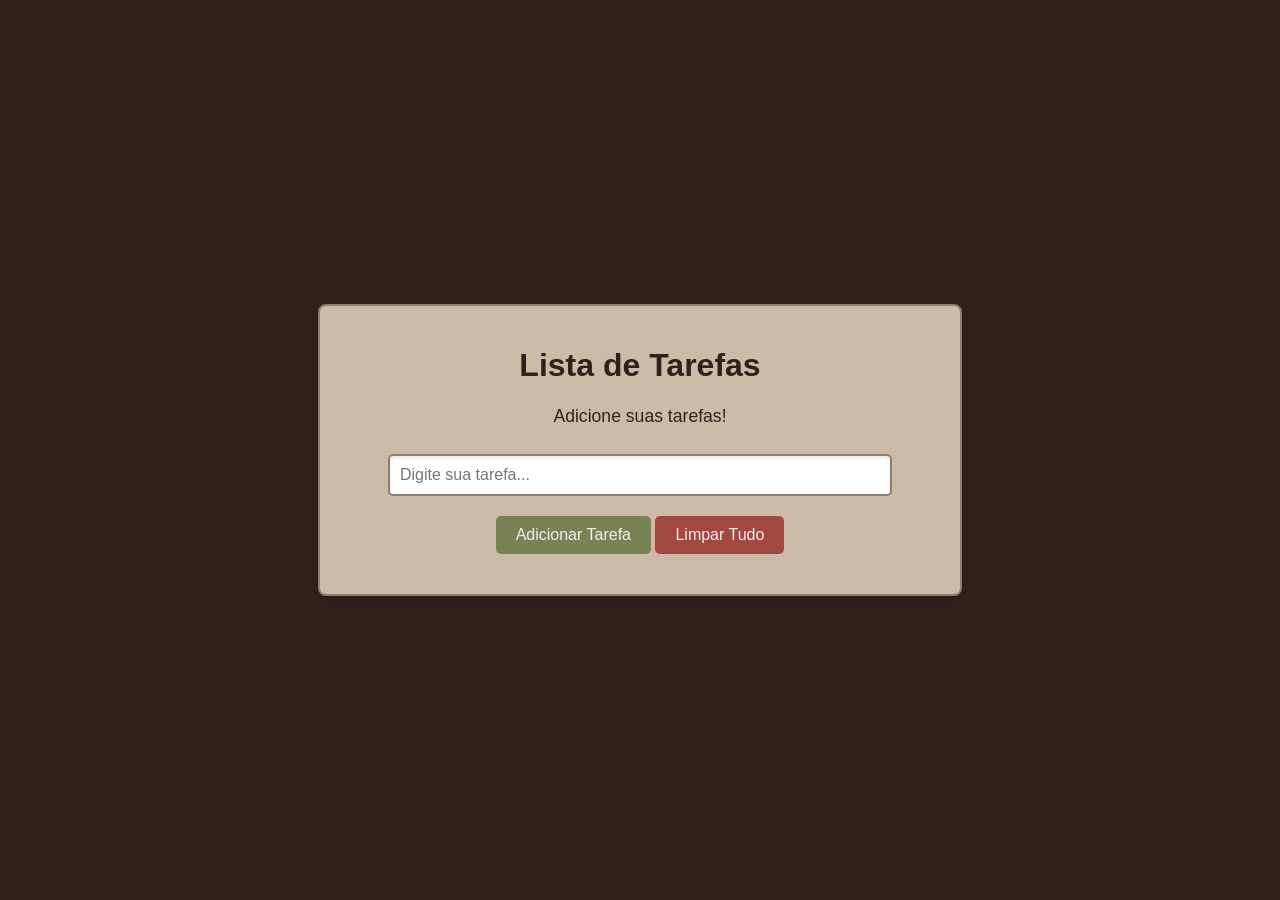
<file: index.html>
<!DOCTYPE html>
<html lang="pt-BR">
<head>
  <meta charset="UTF-8">
  <meta name="viewport" content="width=device-width, initial-scale=1.0">
  <title>Lista de Tarefas</title>
  <link rel="stylesheet" href="style.css">
</head>
<body>
  <div class="container">
    <h1>Lista de Tarefas</h1>
    <p>Adicione suas tarefas!</p>
    <input type="text" id="inputTarefa" placeholder="Digite sua tarefa...">
    
    <button onclick="adicionarTarefa()">Adicionar Tarefa</button>
    <button onclick="limparLista()"class="botao_lista">Limpar Tudo</button>
    <p id="mensagem"></p>
    <ul id="listaTarefas"></ul>
  </div>

  <script src="script.js"></script>
</body>
</html>
</file>
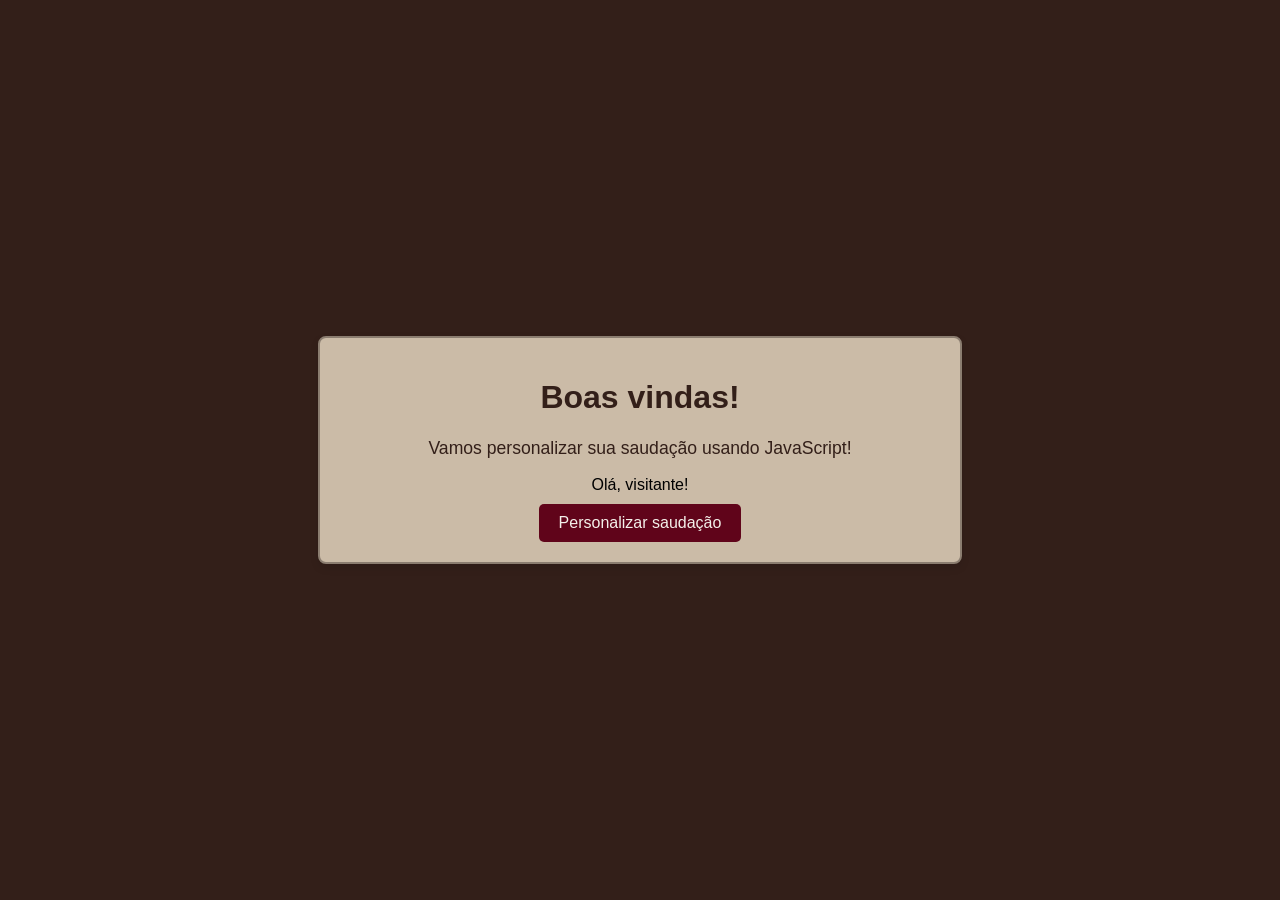
<file: Aula1/index.html>
<!DOCTYPE html>
<html lang="pt-BR">
<head>
  <meta charset="UTF-8">
  <meta name="viewport" content="width=device-width, initial-scale=1.0">
  <title>Página inicial</title>
  <link rel="stylesheet" href="style.css">
</head>
<body>
  <div class="container">
    <h1>Boas vindas!</h1>
    <p>Vamos personalizar sua saudação usando JavaScript!</p>
    <div class="saudacao" id="mensagemSaudacao">Olá, visitante!</div>
    <button onclick="mudarNome()">Personalizar saudação</button>

  </div>

  <script>
    function mudarNome(){
      let nome = "Kauan"
       document.getElementById("mensagemSaudacao").textContent ="Olá, " + nome
    }
   
  </script>
</body>
</html>
</file>
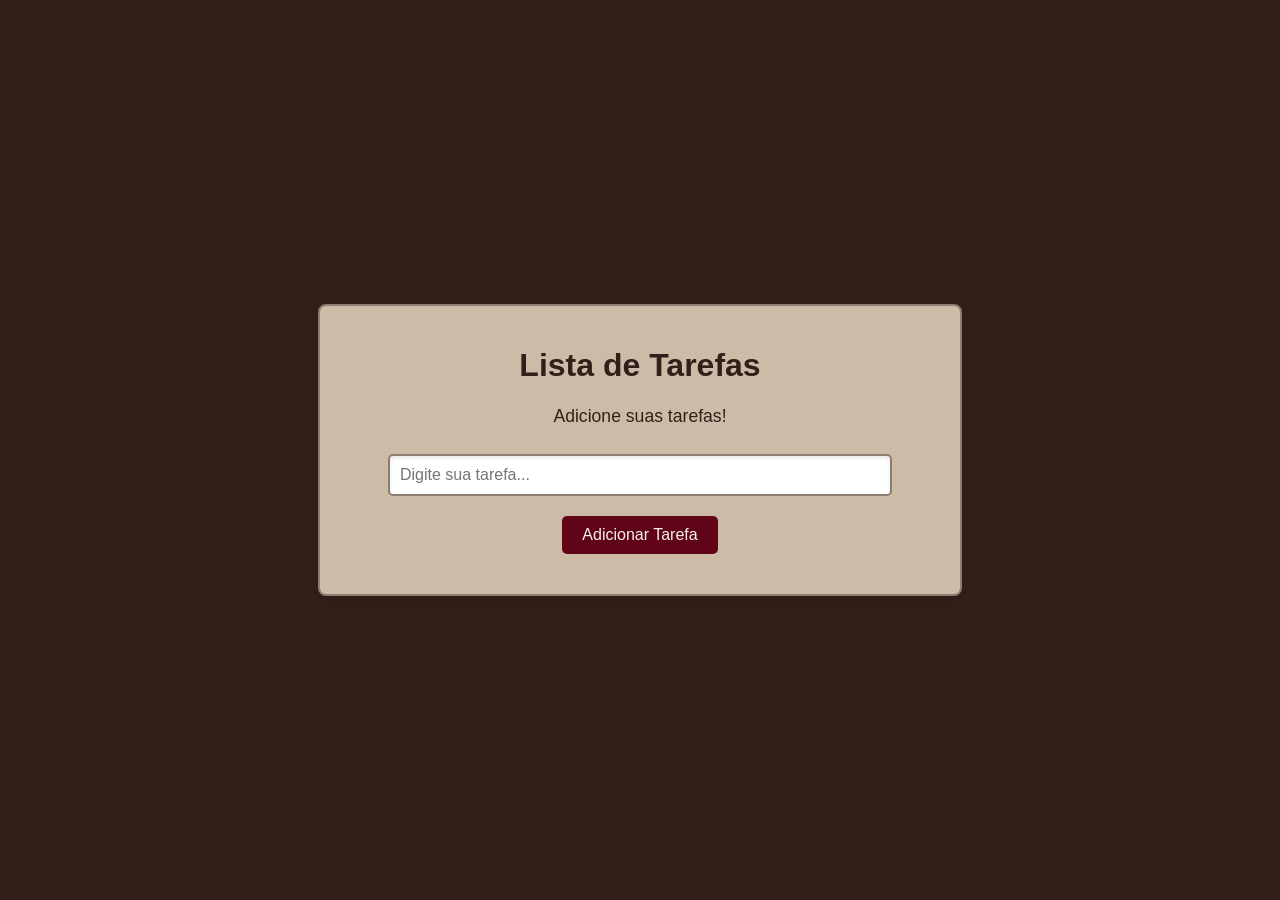
<file: Aula2/index.html>
<!DOCTYPE html>
<html lang="pt-BR">
<head>
  <meta charset="UTF-8">
  <meta name="viewport" content="width=device-width, initial-scale=1.0">
  <title>Lista de Tarefas</title>
  <link rel="stylesheet" href="style.css">
</head>
<body>
  <div class="container">
    <h1>Lista de Tarefas</h1>
    <p>Adicione suas tarefas!</p>
    <input type="text" id="inputTarefa" placeholder="Digite sua tarefa...">
    
    <button onclick="adicionarTarefa()">Adicionar Tarefa</button>
    <p id="mensagem"></p>
    <ul id="listaTarefas"></ul>
  </div>

  <script src="/Aula4/script.js"></script>
</body>
</html>
</file>
<file: style.css>
body {
    font-family: Arial, sans-serif;
    display: flex;
    justify-content: center;
    align-items: center;
    height: 100vh;
    margin: 0;
    background-color: #331F19; 
}
.container {
    text-align: center;
    background-color: #CBBBA7;
    padding: 20px;
    border-radius: 8px;
    box-shadow: 0 4px 8px rgba(0, 0, 0, 0.1);
    width: 90%;
    max-width: 600px;
    border: 2px solid #8B7D70;
}
h1 {
    color: #331F19;
}
p {
    color: #331F19;
    font-size: 1.1em;
}
button {
    background-color: #798252;
    color: #F4F0EA;
    padding: 10px 20px;
    border: none;
    border-radius: 5px;
    cursor: pointer;
    font-size: 1em;
    transition: background-color 0.3s ease;
    margin-top: 10px;
}
button:hover {
    background-color: #CCD595;
    color: #504e4d;
}
ul {
    list-style: none;
    padding: 0;
    margin-top: 20px;
}
ul li {
    background-color: #F4F0EA;
    color: #331F19;
    padding: 10px;
    margin: 5px 0;
    border-radius: 5px;
    box-shadow: 0 2px 4px rgba(0, 0, 0, 0.1);
}

/* Estilo para o campo de entrada */
input[type="text"] {
    padding: 10px;
    width: 80%;
    max-width: 500px;
    margin-top: 10px;
    margin-bottom: 10px;
    border: 2px solid #8B7D70;
    border-radius: 5px;
    font-size: 1em;
    box-shadow: inset 0 2px 4px rgba(0, 0, 0, 0.1);
    outline: none;
    transition: border-color 0.3s ease;
}
input[type="text"]:focus {
    border-color: #60041A;
    box-shadow: inset 0 2px 4px rgba(96, 4, 26, 0.3);
}
button.remover {
    background-color: #A34743;
    color: #F4F0EA;
    padding: 5px 5px;
    border: none;
    border-radius: 5px;
    cursor: pointer;
    font-size: 0.6em;
    margin-left: 5px;
    transition: background-color 0.3s ease;
}
button.remover:hover {
    background-color: #60041A;
}
button.editar {
    background-color: #331F19;
    color: #F4F0EA;
    padding: 5px 5px;
    border: none;
    border-radius: 5px;
    cursor: pointer;
    font-size: 0.6em;
    margin-left: 5px;
    transition: background-color 0.3s ease;
}
button.editar:hover {
    background-color: #744d41;
}

.botao_lista {
    background-color: #A34743;
}

.botao_lista:hover {
    background-color: #60041A;
    color: #F4F0EA;
}
</file>
<file: Aula1/style.css>
body {
    font-family: Arial, sans-serif;
    display: flex;
    justify-content: center;
    align-items: center;
    height: 100vh;
    margin: 0;
    background-color: #331F19; /* Fundo neutro */
}
.container {
    text-align: center;
    background-color: #CBBBA7;
    padding: 20px;
    border-radius: 8px;
    box-shadow: 0 4px 8px rgba(0, 0, 0, 0.1);
    width: 90%;
    max-width: 600px;
    border: 2px solid #8B7D70;
}
h1 {
    color: #331F19;
}
p {
    color: #331F19;
    font-size: 1.1em;
}
button {
    background-color: #60041A;
    color: #F4F0EA;
    padding: 10px 20px;
    border: none;
    border-radius: 5px;
    cursor: pointer;
    font-size: 1em;
    transition: background-color 0.3s ease;
    margin-top: 10px;
}
button:hover {
    background-color: #A34743;
}
</file>
<file: Aula2/style.css>
body {
    font-family: Arial, sans-serif;
    display: flex;
    justify-content: center;
    align-items: center;
    height: 100vh;
    margin: 0;
    background-color: #331F19; 
}
.container {
    text-align: center;
    background-color: #CBBBA7;
    padding: 20px;
    border-radius: 8px;
    box-shadow: 0 4px 8px rgba(0, 0, 0, 0.1);
    width: 90%;
    max-width: 600px;
    border: 2px solid #8B7D70;
}
h1 {
    color: #331F19;
}
p {
    color: #331F19;
    font-size: 1.1em;
}
button {
    background-color: #60041A;
    color: #F4F0EA;
    padding: 10px 20px;
    border: none;
    border-radius: 5px;
    cursor: pointer;
    font-size: 1em;
    transition: background-color 0.3s ease;
    margin-top: 10px;
}
button:hover {
    background-color: #A34743;
}
ul {
    list-style: none;
    padding: 0;
    margin-top: 20px;
}
ul li {
    background-color: #F4F0EA;
    color: #331F19;
    padding: 10px;
    margin: 5px 0;
    border-radius: 5px;
    box-shadow: 0 2px 4px rgba(0, 0, 0, 0.1);
}

/* Estilo para o campo de entrada */
input[type="text"] {
    padding: 10px;
    width: 80%;
    max-width: 500px;
    margin-top: 10px;
    margin-bottom: 10px;
    border: 2px solid #8B7D70;
    border-radius: 5px;
    font-size: 1em;
    box-shadow: inset 0 2px 4px rgba(0, 0, 0, 0.1);
    outline: none;
    transition: border-color 0.3s ease;
}
input[type="text"]:focus {
    border-color: #60041A;
    box-shadow: inset 0 2px 4px rgba(96, 4, 26, 0.3);
}
</file>
